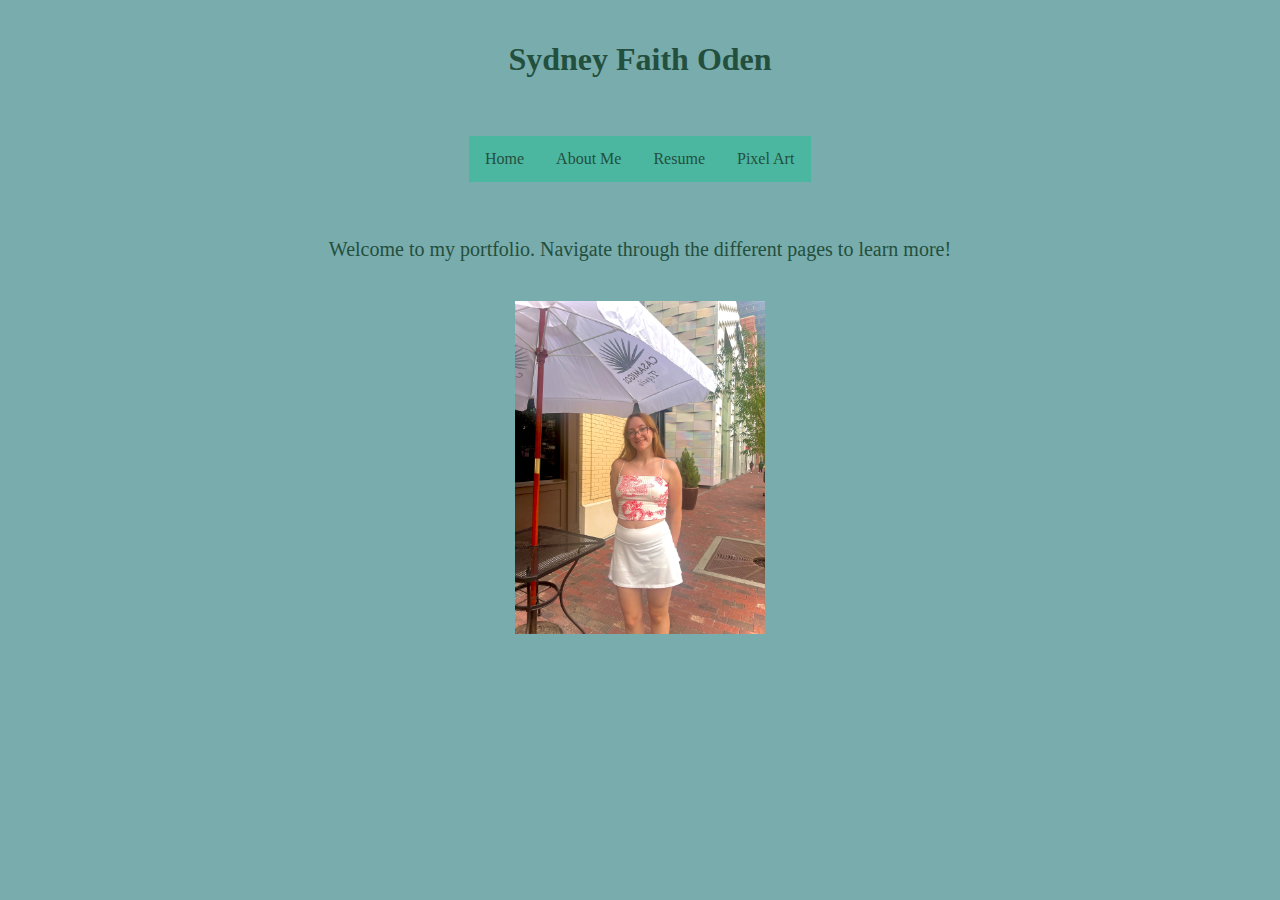
<file: index.html>
<!DOCTYPE html>
<html lang = "en">
<head>
    <meta charset = "UTF-8">
    <meta name = "viewport" content = "width=device-width, initial-scale=1.0">
    <title>Sydney Oden Portfolio</title>
    <link rel = "stylesheet" href = "style.css">
</head>
<body>
    <header>
        <h1>Sydney Faith Oden</h1>
    </header>

    <ul class="navbar">
        <li class="nav-item"><a href="index.html">Home</a></li>
        <li class="nav-item"><a href="aboutme.html">About Me</a></li>
        <li class="nav-item"><a href="resume.html">Resume</a></li>
        <li class="nav-item"><a href="pixelart.html">Pixel Art</a></li>
    </ul>

    <section>
        <p>Welcome to my portfolio. Navigate through the different pages to learn more!</p>
        <img src="IMG_0062.jpeg" alt = "Portfolio Image" width = 250>
    </section>
</body>
</html>
</file>
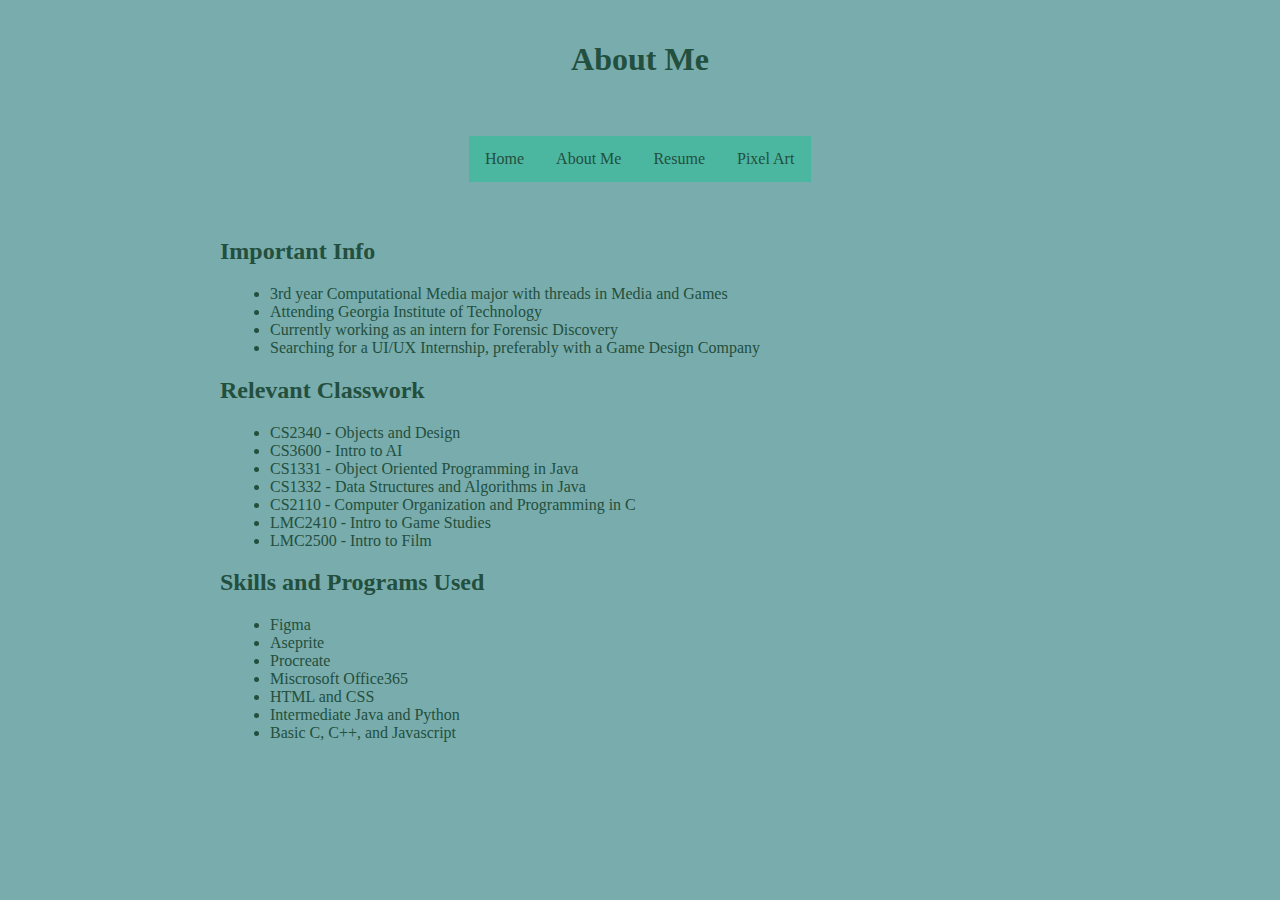
<file: aboutme.html>
<!DOCTYPE html>
<html lang = "en">
<head>
    <meta charset = "UTF-8">
    <meta name = "viewport" content = "width=device-width, initial-scale=1.0">
    <title>Sydney Oden About Me</title>
    <link rel = "stylesheet" href = "style.css">
</head>
<body>
    <header>
        <h1>About Me</h1>
    </header>

    <ul class="navbar">
        <li class="nav-item"><a href="index.html">Home</a></li>
        <li class="nav-item"><a href="aboutme.html">About Me</a></li>
        <li class="nav-item"><a href="resume.html">Resume</a></li>
        <li class="nav-item"><a href="pixelart.html">Pixel Art</a></li>
    </ul>

    <section>
        <h2>Important Info</h2>
        <ul class="bulletpoints">
            <li>3rd year Computational Media major with threads in Media and Games</li>
            <li>Attending Georgia Institute of Technology</li>
            <li>Currently working as an intern for Forensic Discovery</li>
            <li>Searching for a UI/UX Internship, preferably with a Game Design Company</li>
        </ul>
        <h2>Relevant Classwork</h2>
        <ul class="bulletpoints">
            <li>CS2340 - Objects and Design</li>
            <li>CS3600 - Intro to AI</li>
            <li>CS1331 - Object Oriented Programming in Java</li>
            <li>CS1332 - Data Structures and Algorithms in Java</li>
            <li>CS2110 - Computer Organization and Programming in C</li>
            <li>LMC2410 - Intro to Game Studies</li>
            <li>LMC2500 - Intro to Film</li>
        </ul>
        <h2>Skills and Programs Used</h2>
        <ul class="bulletpoints">
            <li>Figma</li>
            <li>Aseprite</li>
            <li>Procreate</li>
            <li>Miscrosoft Office365</li>
            <li>HTML and CSS</li>
            <li>Intermediate Java and Python</li>
            <li>Basic C, C++, and Javascript</li>
        </ul>
    </section>
</body>
</html>
</file>
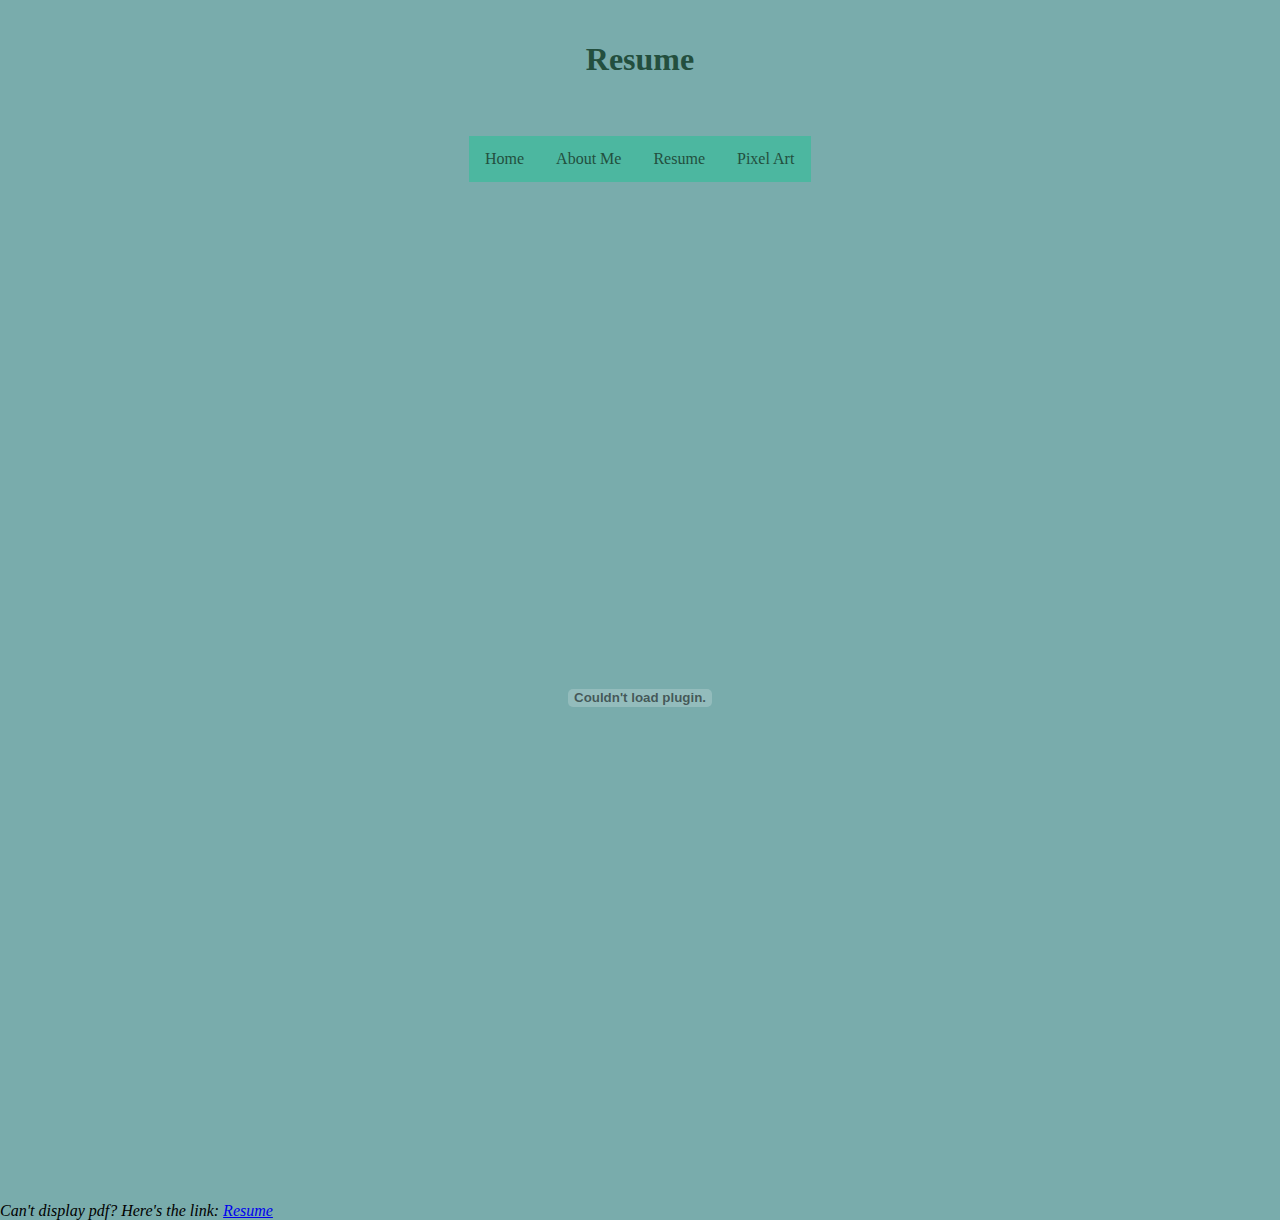
<file: resume.html>
<!DOCTYPE html>
<html lang = "en">
<head>
    <meta charset = "UTF-8">
    <meta name = "viewport" content = "width=device-width, initial-scale=1.0">
    <title>Sydney Oden Resume</title>
    <link rel = "stylesheet" href = "style.css">
</head>
<body>
    <header>
        <h1>Resume</h1>
    </header>

    <ul class="navbar">
        <li class="nav-item"><a href="index.html">Home</a></li>
        <li class="nav-item"><a href="aboutme.html">About Me</a></li>
        <li class="nav-item"><a href="resume.html">Resume</a></li>
        <li class="nav-item"><a href="pixelart.html">Pixel Art</a></li>
    </ul>

    <object data = "SydneyOdenResume.pdf" width = 100% height = 1000></object>
    <em>Can't display pdf? Here's the link: <a href="SydneyOdenResume.pdf">Resume</a></em>
</body>
</html>
</file>
<file: style.css>
body {
    background-color: #79acac;
    font-family: Muli;
    margin: 0;
    padding: 0;
}
header {
    background-color: #79acac;
    padding: 20px;
    text-align: center;
}
h1 {
    color:rgb(35, 79, 62);
}
h2 {
    padding-left: 200px;
    color:rgb(35, 79, 62);
}
img {
    max-width: 100%;
    height: auto;
    display: block;
    margin: 0 auto;
    padding: 20px;
}
.examples {
    display: inline-block;
}
.filmpics {
    align-content: center;
    vertical-align: middle;
    width: 300px;
    display: inline-block;
}
section {
    padding: 20px;
}
ul {
    list-style-type: disc;
    padding-left: 20px;
}
ul.bulletpoints {
    padding-left: 250px;
}
button {
    padding: 5px;
    text-align: center;
}
ul.navbar {
    max-width: 342px;
    list-style-type: none;
    margin-left: auto;
    margin-right: auto;
    padding: 0;
    text-align: center;
    background-color: #4cb7a0;
    overflow: hidden;
}
li.nav-item {
    float: left;
}
li.nav-item a {
    display: block;
    color: rgb(35, 79, 62);
    text-align: center;
    padding: 14px 16px;
    text-decoration: none;
}
li.nav-item a:hover {
    background-color: #e3a957;
}
p {
    text-align: center;
    color: rgb(35, 79, 62);
    font-size: medium;
    font-size: 20px;
}
li {
    padding: 20;
    color: rgb(35, 79, 62);
    font-size: medium;
}
.hidden {
    display: none;
}
</file>
